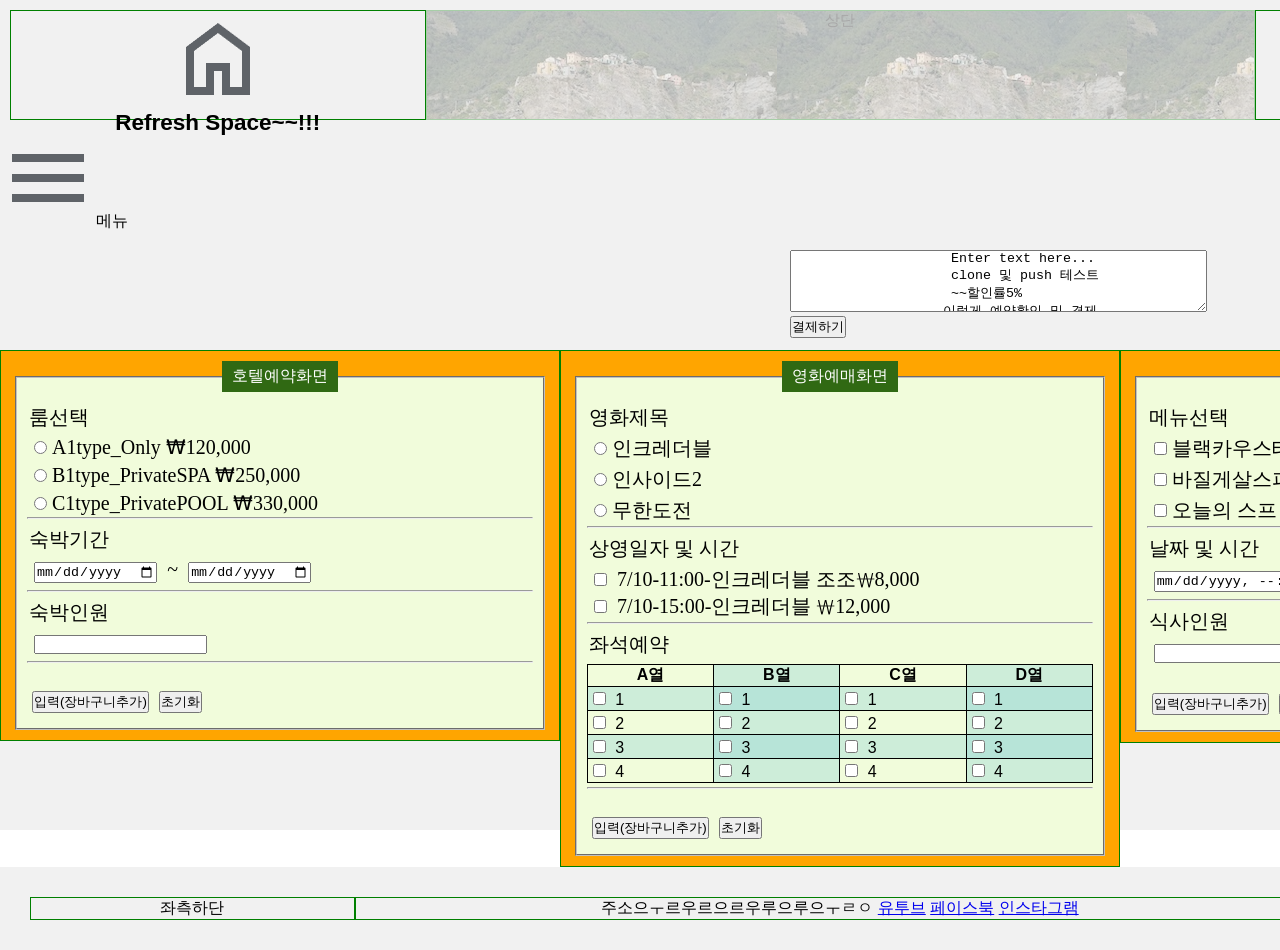
<file: index.html>
<!DOCTYPE html>
<html lang="en">

<head>
    <meta charset="UTF-8">
    <meta name="viewport" content="width=device-width, initial-scale=1.0">
    <title>종목별[호텔,영화,레스토랑] 예약사이트</title>
    <link rel="stylesheet" href="./css/index.css">
</head>

<body>
    <div class="wrap">
        <header>
            <div class="logo">

                <a onClick="window.location.reload()">
                    <img src="./images/home.png" alt="home"><br>
                    <h2>Refresh Space~~!!!</h2>
                </a>
            </div>
            <div class="top">상단</div>
            <div class="admin">
                <P class="login">로그인</P>
                <div class="loginfrm">
                    <form action="#">
                        <label for="fname">First name:</label><br>
                        <input type="text" id="fname" name="fname" value="John"><br>
                        <label for="lname">Last name:</label><br>
                        <input type="text" id="lname" name="lname" value="Doe"><br><br>
                        <input type="submit" value="Submit"><input type="reset">
                    </form>
                </div>
                로그인&nbsp회원가입&nbsp;장바구니&nbsp;관리자
            </div>
        </header>
        <nav><img src="./images/menu.png" alt="home">메뉴</nav>
        <div class="basket">
            <form action="#">
                <textarea rows="4" cols="50">
                    Enter text here...
                    clone 및 push 테스트
                    ~~할인률5%
                ...이렇게 예약확인 및 결제</textarea>
                <button type="submit">결제하기</button>
            </form>
        </div>
        <section class="row">
            <div class="column">
                <!-- <H1>호텔</H1> -->
                <form action="#">
                    <fieldset>
                        <legend>호텔예약화면</legend>
                        <p>룸선택</p>
                        <p><input type="radio" name="rometype" value="A1type"><label
                                for="A1type">A1type_Only&nbsp;&#8361;120,000</label></p>
                        <p><input type="radio" name="rometype" value="B1type"><label
                                for="B1type">B1type_PrivateSPA&nbsp;&#8361;250,000</label></p>
                        <p><input type="radio" name="rometype" value="C1type"><label
                                for="C1type">C1type_PrivatePOOL&nbsp;&#8361;330,000</label></p>
                        <hr>
                        <p>숙박기간</p>
                        <p><input type="date"> ~ <input type="date"></p>
                        <hr>
                        <p>숙박인원</p>
                        <p><input type="number"></p>
                        <hr>
                        <br><input type="submit" value="입력(장바구니추가)"><input type="reset" value="초기화">
                    </fieldset>
                </form>
            </div>
            <div class="column">
                <!-- <H1>영화</H1> -->
                <form action="#">
                    <fieldset>
                        <legend>영화예매화면</legend>
                        <p>영화제목</p>
                        <p><input type="radio" name="rometype" value="Incredibles"><label
                                for="Incredibles">인크레더블</label></p>
                        <p><input type="radio" name="rometype" value="InsideTwo"><label for="InsideTwo">인사이드2</label>
                        </p>
                        <p><input type="radio" name="rometype" value="무한도전"><label for="무한도전">무한도전</label></p>
                        <hr>
                        <p>상영일자 및 시간</p>
                        <p><input type="checkbox" name="datetime1" value="Incredibles">
                            <label for="Incredibles">7/10-11:00-인크레더블&nbsp;조조&#8361;8,000</label><br>
                            <input type="checkbox" name="datetime1" value="Incredibles">
                            <label for="Incredibles">7/10-15:00-인크레더블&nbsp;&#8361;12,000</label><br>
                        </p>
                        <hr>
                        <!-- <p>상영인원</p>
                        <p><input type="number"></p>
                        <hr> -->
                        <p>좌석예약</p>
                        <p>
                        <table style="width:100%">
                            <tr>
                                <th>A열</th>
                                <th>B열</th>
                                <th>C열</th>
                                <th>D열</th>
                            </tr>
                            <tr>
                                <td><input type="checkbox">&nbsp;1</td>
                                <td><input type="checkbox">&nbsp;1</td>
                                <td><input type="checkbox">&nbsp;1</td>
                                <td><input type="checkbox">&nbsp;1</td>
                            </tr>
                            <tr>
                                <td><input type="checkbox">&nbsp;2</td>
                                <td><input type="checkbox">&nbsp;2</td>
                                <td><input type="checkbox">&nbsp;2</td>
                                <td><input type="checkbox">&nbsp;2</td>
                            </tr>
                            <tr>
                                <td><input type="checkbox">&nbsp;3</td>
                                <td><input type="checkbox">&nbsp;3</td>
                                <td><input type="checkbox">&nbsp;3</td>
                                <td><input type="checkbox">&nbsp;3</td>
                            </tr>
                            <tr>
                                <td><input type="checkbox">&nbsp;4</td>
                                <td><input type="checkbox">&nbsp;4</td>
                                <td><input type="checkbox">&nbsp;4</td>
                                <td><input type="checkbox">&nbsp;4</td>
                            </tr>
                        </table>
                        </p>
                        <hr>
                        <br><input type="submit" value="입력(장바구니추가)"><input type="reset" value="초기화">
                    </fieldset>
                </form>
            </div>
            <div class="column">
                <!-- <H1>레스토랑</H1> -->
                <form action="#">
                    <fieldset>
                        <legend>레스토랑예약화면</legend>
                        <p>메뉴선택</p>
                        <p><input type="checkbox" name="menu1" value="m1"><label for="m1">블랙카우스테이크&nbsp;&#8361;45,000</label></p>
                        <p><input type="checkbox" name="menu2" value="m2"><label for="m2">바질게살스파케티&nbsp;&#8361;14,000</label></p>
                        <p><input type="checkbox" name="menu3" value="m3"><label for="m3">오늘의 스프&nbsp;&#8361;8,000</label></p>
                        <hr>
                        <p>날짜 및 시간</p>
                        <p><input type="datetime-local"></p>
                        <hr>
                        <p>식사인원</p>
                        <p><input type="number"></p>
                        <br><input type="submit" value="입력(장바구니추가)"><input type="reset" value="초기화">
                    </fieldset>
                </form>
            </div>
        </section>
        <footer>
            <div class="footerLeft">좌측하단</div>
            <div class="footerCenter">주소으ㅜ르우르으르우루으루으ㅜㄹㅇ
                <a href="#" target="_blank" title="youtobe">유투브</a>
                <a href="#" target="_blank" title="facebook">페이스북</a>
                <a href="#" target="_blank" title="instagram">인스타그램</a>
            </div>
            <div class="footerRight">우측 패밀리사이트</div>


        </footer>
    </div>
</body>

</html>
</file>
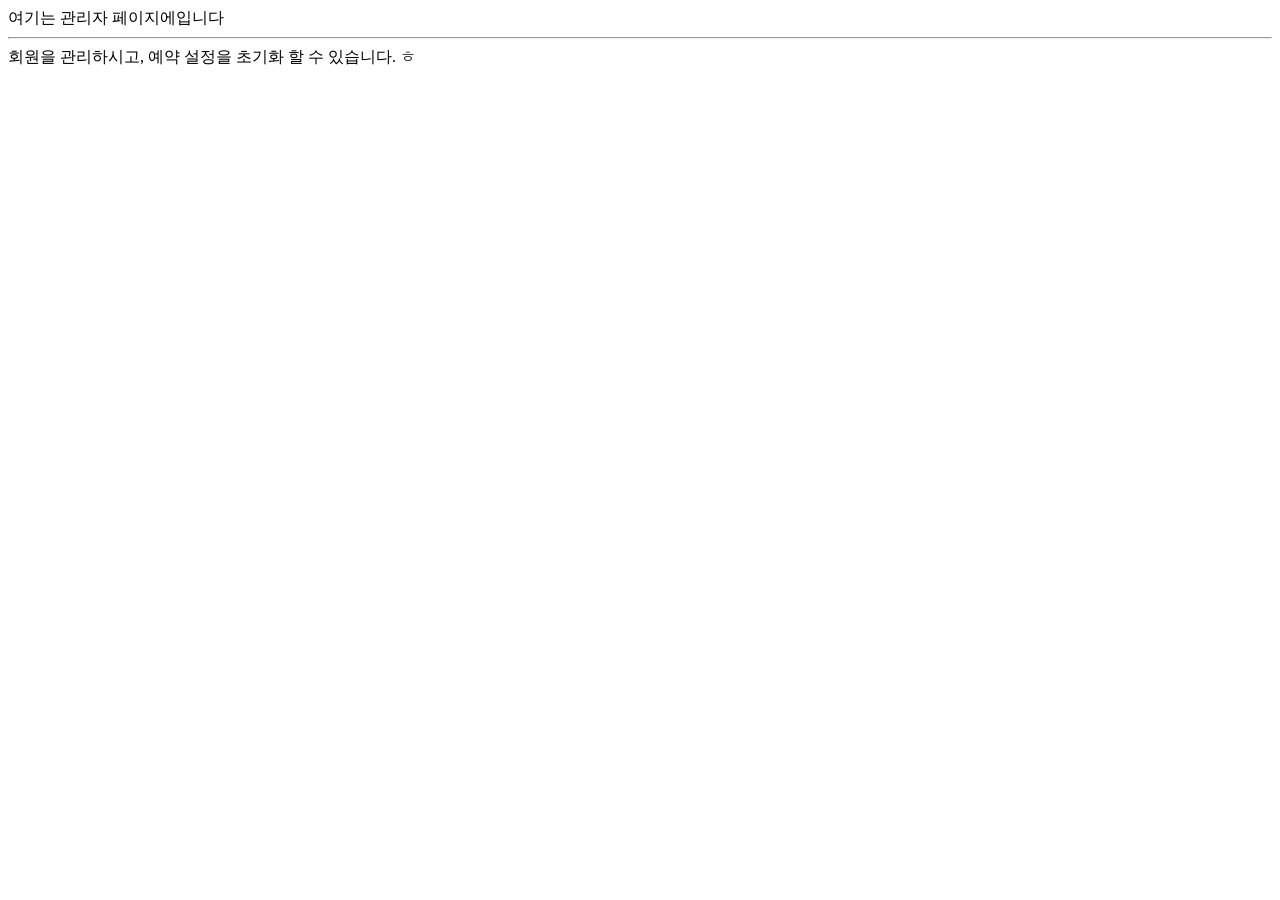
<file: admin00.html>
<!DOCTYPE html>
<html lang="en">
<head>
    <meta charset="UTF-8">
    <meta name="viewport" content="width=device-width, initial-scale=1.0">
    <title>관리자 페이지에 오셨습니다.</title>
</head>
<body>
    <div id="wrap_admin">
        여기는 관리자 페이지에입니다
        <hr>
        회원을 관리하시고, 예약 설정을 초기화 할 수 있습니다. ㅎ
    </div>
</body>
</html>
</file>
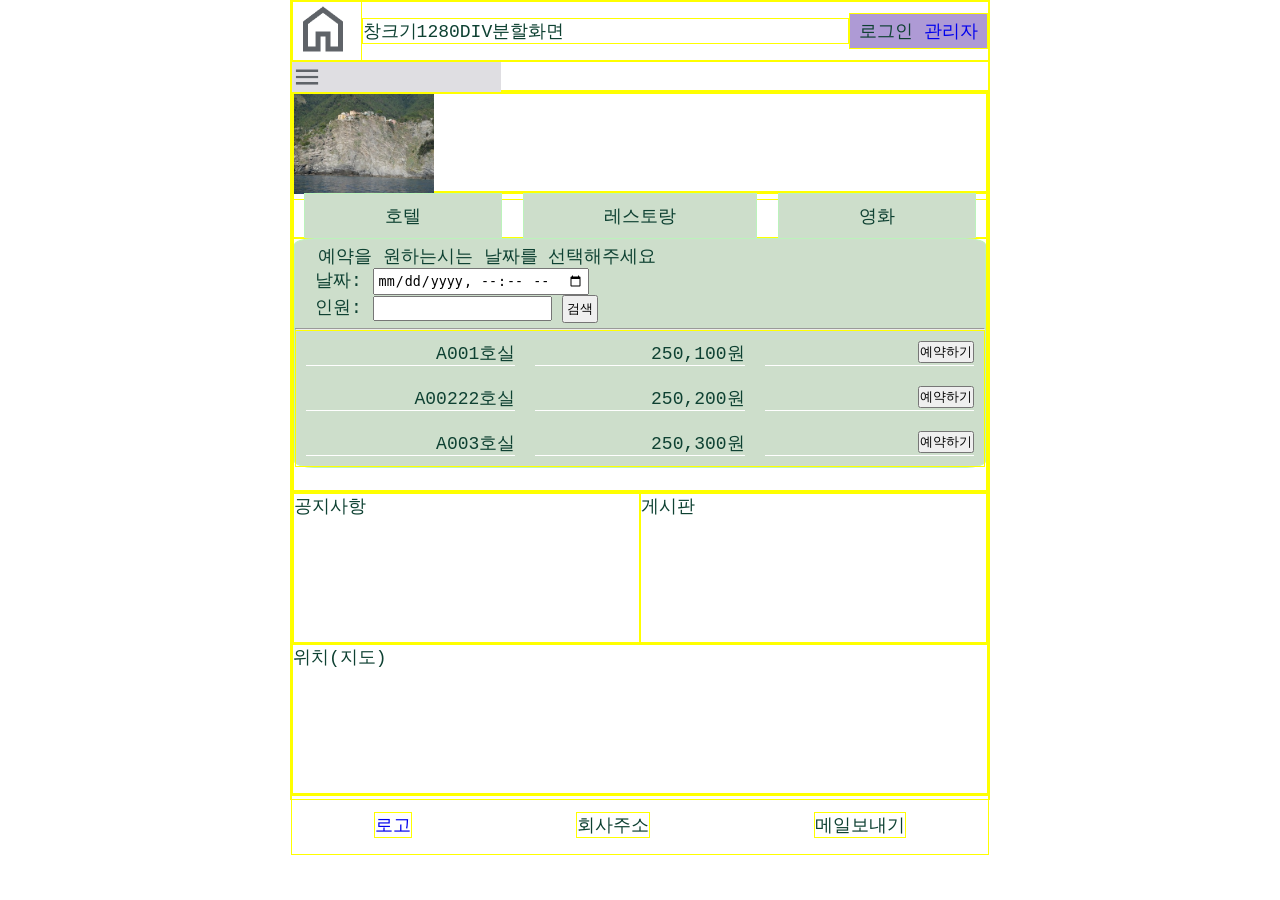
<file: index00.html>
<!DOCTYPE html>
<html lang="en">

<head>
    <meta charset="UTF-8">
    <meta name="viewport" content="width=device-width, initial-scale=1.0">
    <title>리조트 예약사이트</title>
    <link rel="stylesheet" href="./css/index00.css">
</head>

<body>
    <div class="wrap">
        <div class="header">
            <div class="logo"><a href="#"><img src="./images/home.png" alt="로고"></a> </div>
            <div id="myDimension" class="myDimension">창넓이</div>
            <div class="top">
                <a id="login" class="login">로그인</a>
                <a href="./admin00.html" target="_blank" id="admin" class="admin">관리자</a>
            </div>
        </div>
        <div id="nav" class="nav">
            <ul id="mainMenu" class="mainMenu">
                <li id="btnDrop">
                    <img src="./images/menu.png" alt="메뉴">
                </li>
                <li>
                    <ul id="subMenu">
                        <div id="result"></div>
                        <li><a href="#">리조트 둘러보기</a></li>
                        <li><a href="#">예약</a></li>
                        <li><a href="#">게시판</a></li>
                    </ul>
                </li>
            </ul>
        </div>
        <div class="section">
            <div class="sec01">
                <div class="view">
                    <img src="./images/bg.jpg" alt="배경이미지">
                </div>
            </div>
            <div class="sec02">
                <!-- 예약 화면페이지 -->
                <div id="title" class="title">
                    <div id="reserv_tit1" class="reserv_tit1">호텔</div>
                    <div id="reserv_tit2" class="reserv_tit2">레스토랑</div>
                    <div id="reserv_tit3" class="reserv_tit3">영화</div>
                </div>
                <div class="box">
                    <div id="reserv_box1" class="reserv_box1">
                        <form action="#" class="frm">
                            <label>예약을 원하는시는 날짜를 선택해주세요</label><br>
                            날짜: <input type="datetime-local"><br>
                            인원: <input type="number">
                            <button>검색</button>
                        </form>
                        <hr>
                        <div>
                            <ul>
                                <li>
                                    <ul>
                                        <li>A001호실</li>
                                        <li>250,100원</li>
                                        <li><button>예약하기</button></li>
                                    </ul>
                                </li>
                                <li>
                                    <ul>
                                        <li>A00222호실</li>
                                        <li>250,200원</li>
                                        <li><button>예약하기</button></li>
                                    </ul>
                                </li>
                                <li>
                                    <ul>
                                        <li>A003호실</li>
                                        <li>250,300원</li>
                                        <li><button>예약하기</button></li>
                                    </ul>
                                </li>
                            </ul>
                        </div>
                    </div>
                    <div id="reserv_box2" class="reserv_box2">
                        <form action="#" class="frm">
                            <label>예약을 원하는시는 날짜를 선택해주세요</label><br>
                            날짜: <input type="datetime-local"><br>
                            인원: <input type="number">
                            <button>검색</button>
                        </form>
                        <hr>
                        <div>
                            <ul>
                                <li>
                                    <ul>
                                        <li>A001호실</li>
                                        <li>250,100원</li>
                                        <li><button>예약하기</button></li>
                                    </ul>
                                </li>
                                <li>
                                    <ul>
                                        <li>A00222호실</li>
                                        <li>250,200원</li>
                                        <li><button>예약하기</button></li>
                                    </ul>
                                </li>
                                <li>
                                    <ul>
                                        <li>A003호실</li>
                                        <li>250,300원</li>
                                        <li><button>예약하기</button></li>
                                    </ul>
                                </li>
                            </ul>
                        </div>
                    </div>
                    <div id="reserv_box3" class="reserv_box3">
                        <form action="#" class="frm">
                            <label>예약을 원하는시는 날짜를 선택해주세요</label><br>
                            날짜: <input type="datetime-local"><br>
                            인원: <input type="number">
                            <button>검색</button>
                        </form>
                        <hr>
                        <div>
                            <ul>
                                <li>
                                    <ul>
                                        <li>A001호실</li>
                                        <li>250,100원</li>
                                        <li><button>예약하기</button></li>
                                    </ul>
                                </li>
                                <li>
                                    <ul>
                                        <li>A00222호실</li>
                                        <li>250,200원</li>
                                        <li><button>예약하기</button></li>
                                    </ul>
                                </li>
                                <li>
                                    <ul>
                                        <li>A003호실</li>
                                        <li>250,300원</li>
                                        <li><button>예약하기</button></li>
                                    </ul>
                                </li>
                            </ul>
                        </div>
                    </div>
                </div>
            </div>
            <div class="split">
                <div class="sec03">공지사항</div>
                <div class="sec04">게시판 </div>
            </div>
            <div class="sec05">위치(지도)</div>
        </div>
        <div class="footer">
            <div class="f_logo"><a href="#">로고</a> </div>
            <div class="f_logo">회사주소</div>
            <div class="f_logo">메일보내기</div>
        </div>
    </div>

    <script src="./js/jquery-3.7.1.min.js"></script>
    <script src="./js/media_query.js"></script>
    <script src="./js/index00.js"></script>
</body>

</html>
</file>
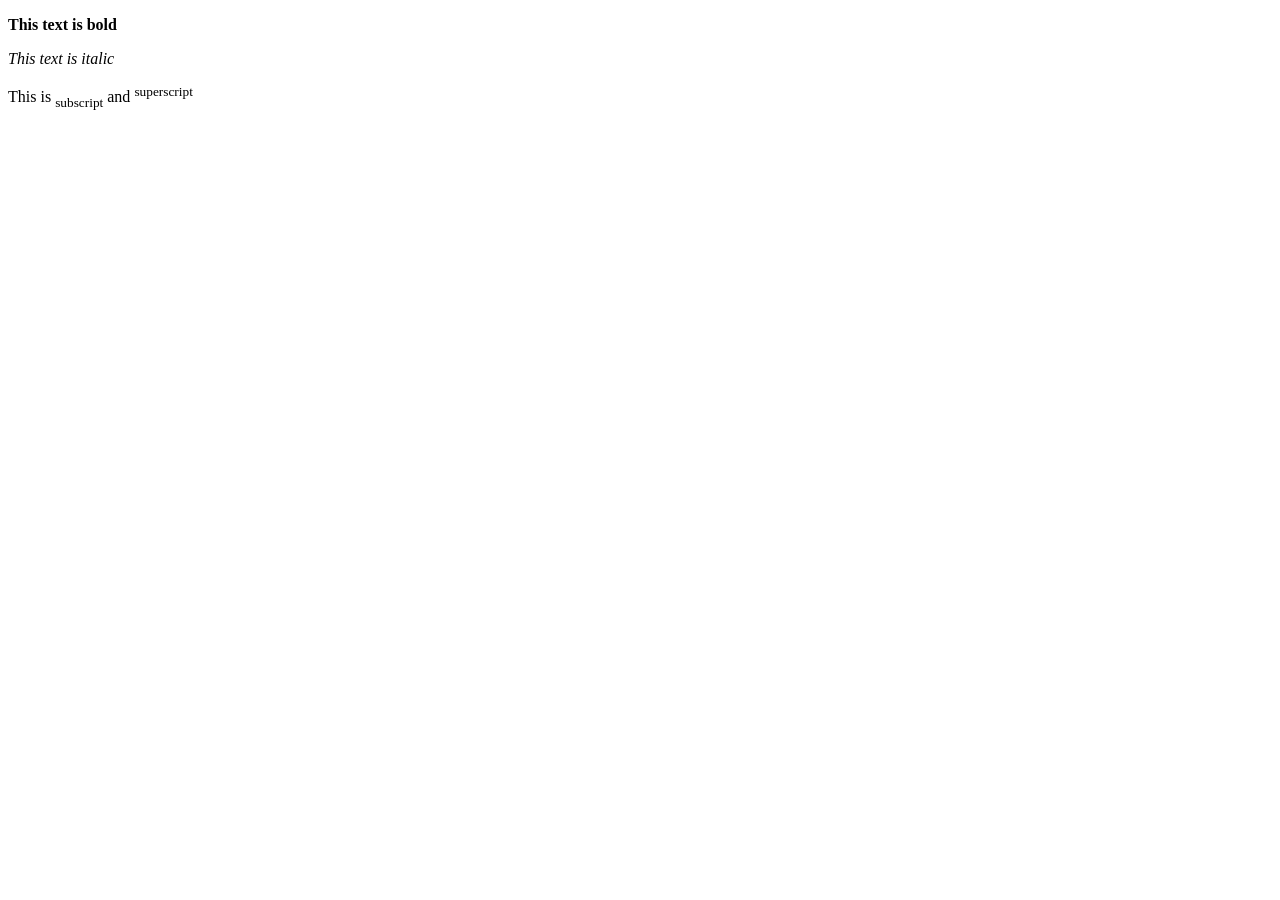
<file: ex0702/04_1_inline.html>
<!DOCTYPE html>
<html lang="ko">

<head>
    <meta charset="UTF-8">
    <meta name="viewport" content="width=device-width, initial-scale=1.0">
    <title>인라인요소</title>
</head>

<body>
    <!-- 주석: 설명... 한글... 해석을 안함. -->
    <!-- 두껍게 -->
    <p><b>This text is bold</b></p>
    <!-- 기울임 -->
    <p><i>This text is italic</i></p>
    <!-- 아랫첨자, 윗첨자 -->
    <p>This is <sub>subscript</sub> 
        and <sup>superscript</sup></p>
</body>

</html>
</file>
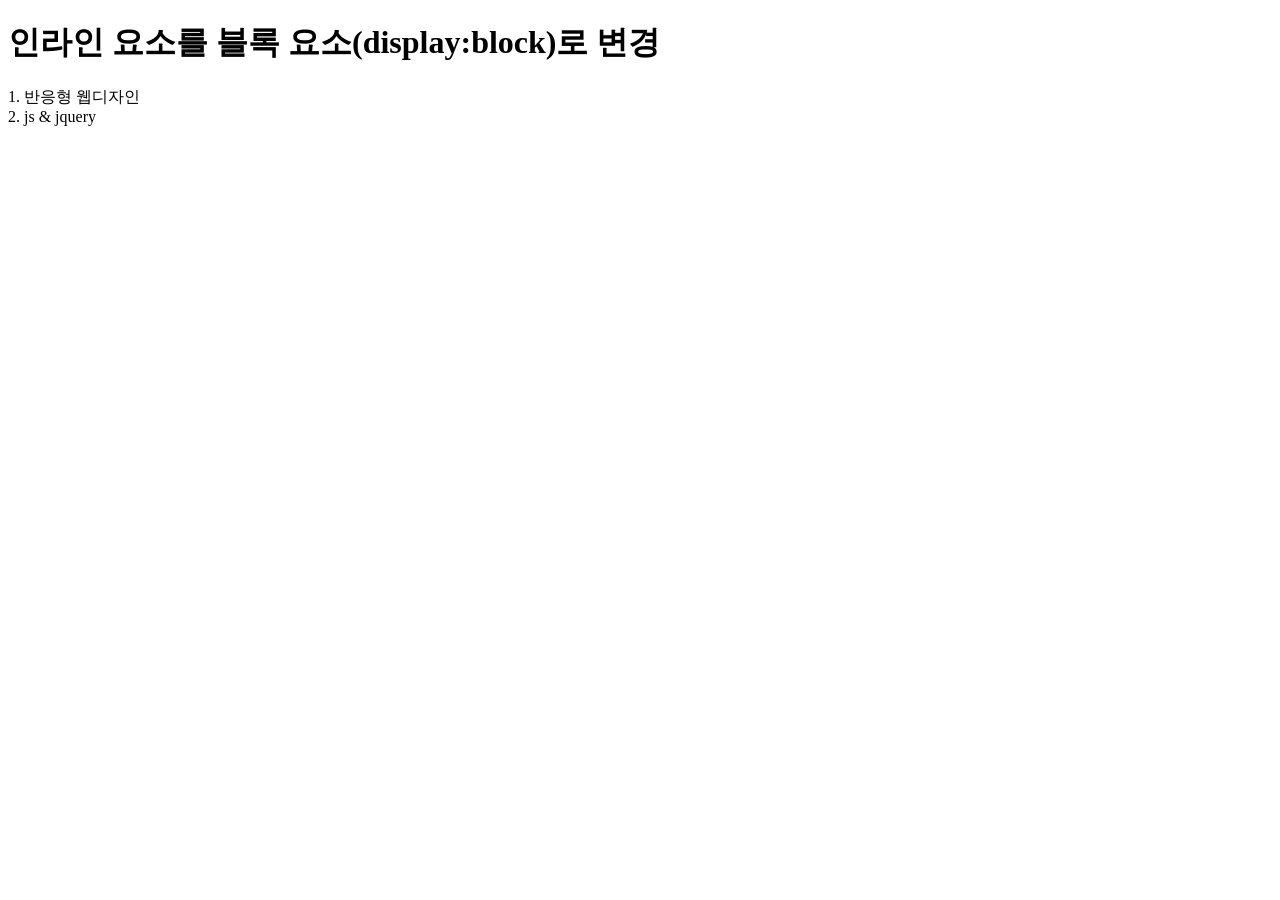
<file: ex0702/ex04_1_5.html>
<!DOCTYPE html>
<html lang="en">

<head>
    <meta charset="UTF-8">
    <meta name="viewport" content="width=device-width, initial-scale=1.0">
    <title>Document</title>
    <style>
        span {display: block;}
    </style>
</head>

<body>
    <h1>인라인 요소를 블록 요소(display:block)로 변경</h1>
    <span>1. 반응형 웹디자인</span>
    <span>2. js & jquery </span>
</body>

</html>
</file>
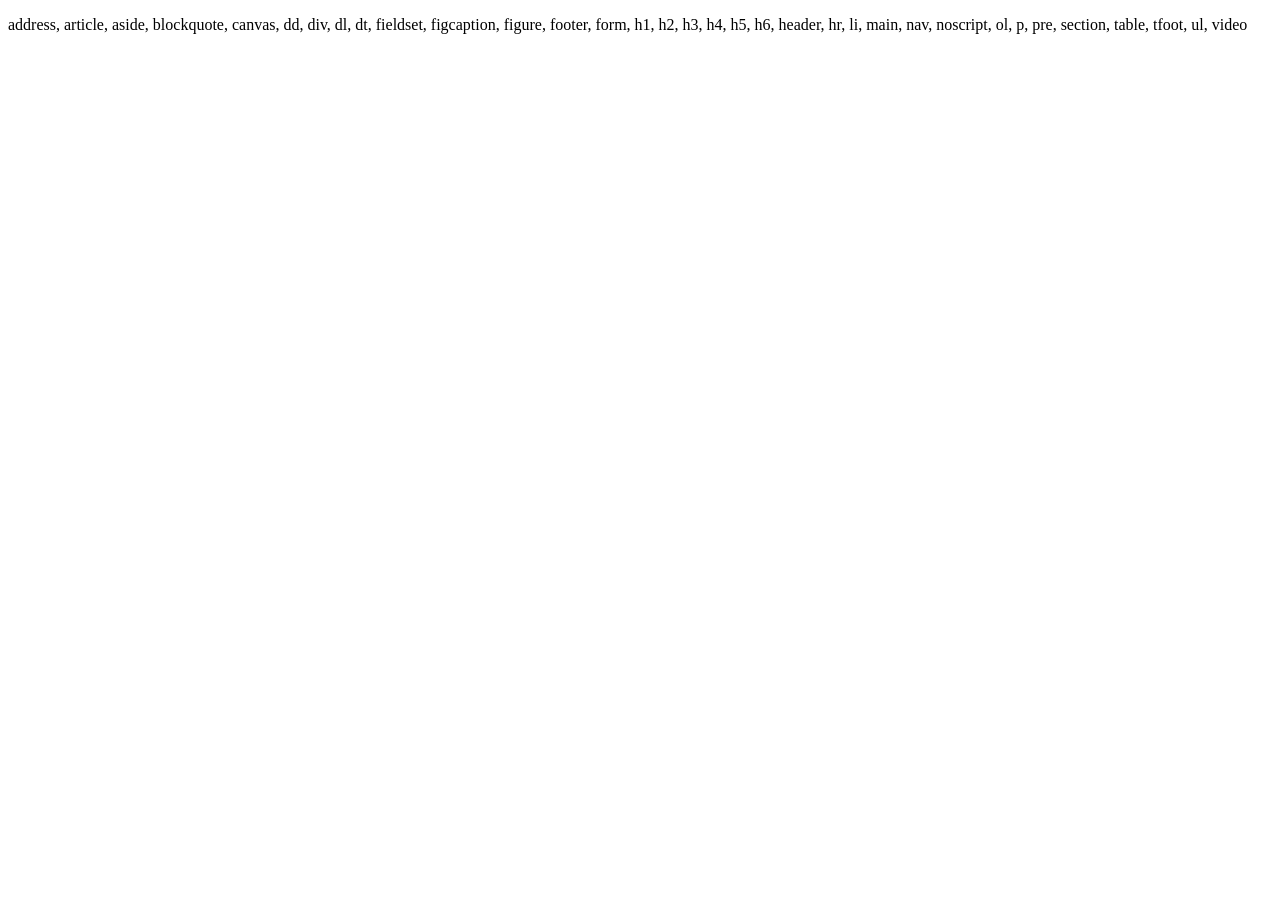
<file: ex0702/ex04_1_block.html>
<!DOCTYPE html>
<html lang="en">
<head>
    <meta charset="UTF-8">
    <meta name="viewport" content="width=device-width, initial-scale=1.0">
    <title>블록요소</title>
</head>
<body>
    <p>
      address, article, aside, blockquote, canvas, dd, div, dl, dt, fieldset, figcaption, figure,
      footer, form, h1, h2, h3, h4, h5, h6, header, hr, li, main, nav, noscript, ol, p, pre, section,
      table, tfoot, ul, video
    </p>
</body>
</html>
</file>
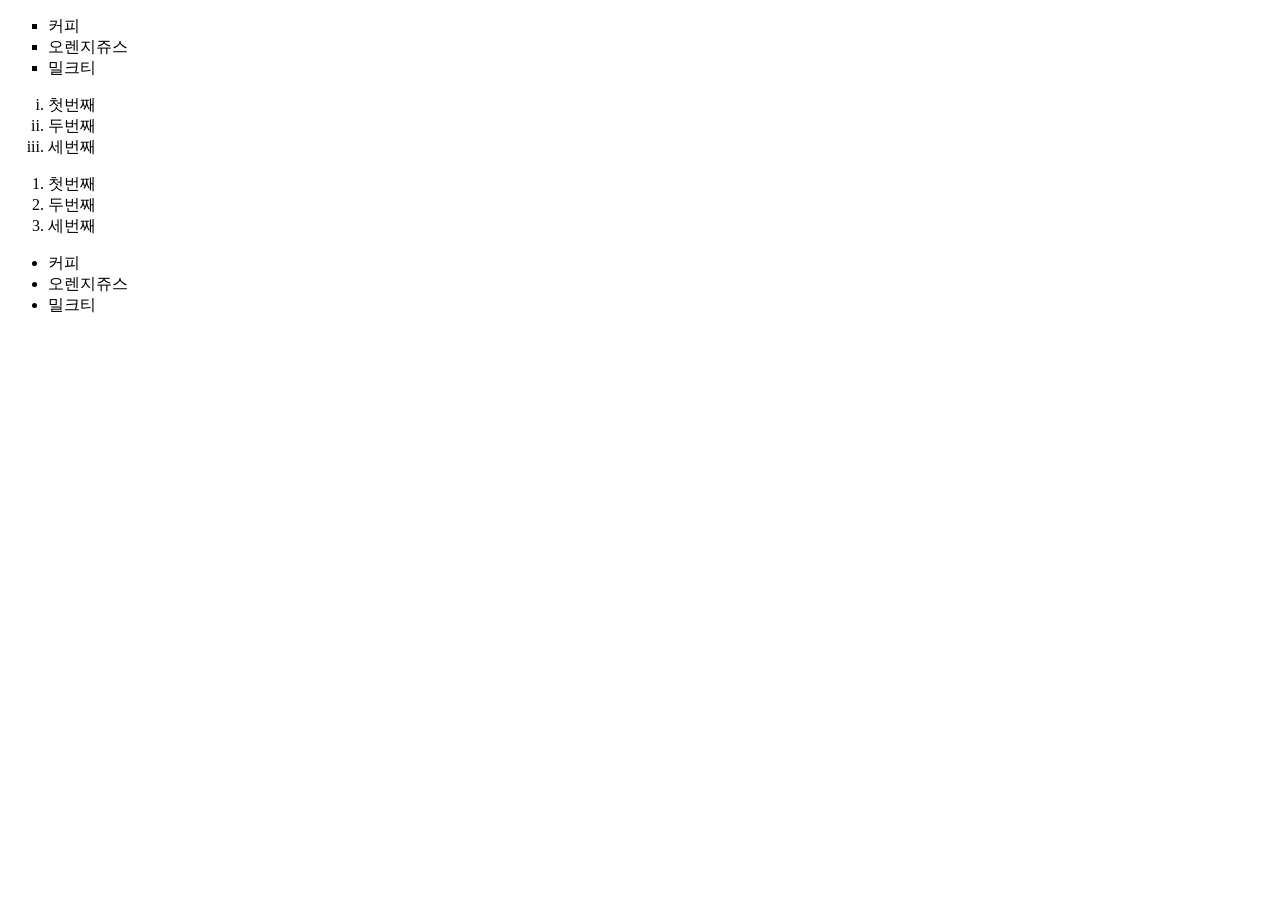
<file: ex0702/list.html>
<!DOCTYPE html>
<html lang="en">

<head>
    <meta charset="UTF-8">
    <meta name="viewport" content="width=device-width, initial-scale=1.0">
    <title>Document</title>
</head>

<body>
    <!-- 네모기호 -->
     <ul style="list-style-type:square;">
        <li>커피</li>
        <li>오렌지쥬스</li>
        <li>밀크티</li>
     </ul>
     <!-- type 기호 -->
     <ol type="i">
        <li>첫번째</li>
        <li>두번째</li>
        <li>세번째</li>
    </ol>
    <ol>
        <li>첫번째</li>
        <li>두번째</li>
        <li>세번째</li>
    </ol>
    <ul>
        <li>커피</li>
        <li>오렌지쥬스</li>
        <li>밀크티</li>
    </ul>
</body>

</html>
</file>
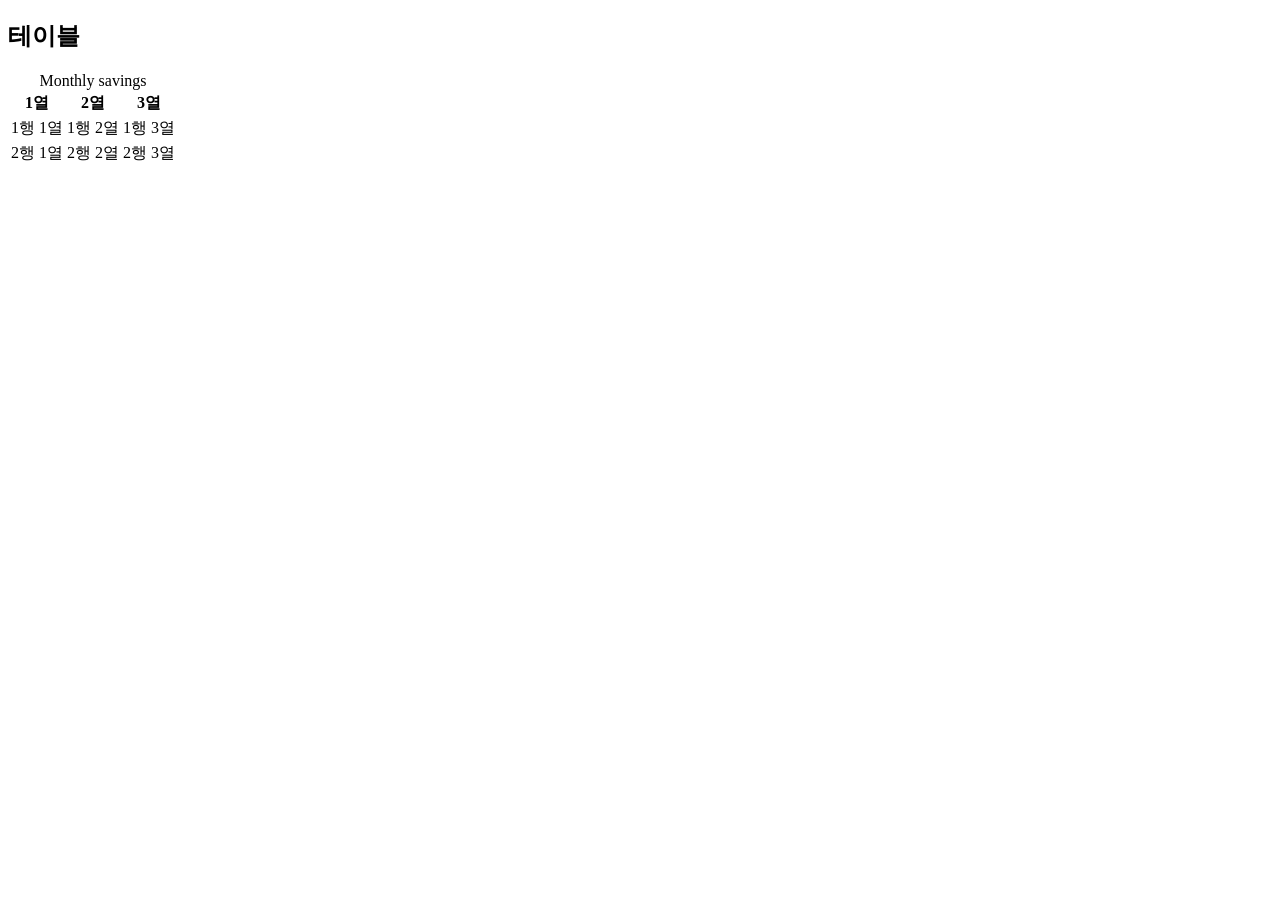
<file: ex0702/table.html>
<!DOCTYPE html>
<html lang="en">

<head>
    <meta charset="UTF-8">
    <meta name="viewport" content="width=device-width, initial-scale=1.0">
    <title>테이블</title>
</head>

<body>
    <h2>테이블</h2>
    <table>
        <caption>Monthly savings</caption>
        <tr>
            <th>1열</th>
            <th>2열</th>
            <th>3열</th>
          </tr>
        <tr>
            <td>1행 1열</td>
            <td>1행 2열</td>
            <td>1행 3열</td>
        </tr>
        <tr>
            <td>2행 1열</td>
            <td>2행 2열</td>
            <td>2행 3열</td>
        </tr>
    </table>

</body>

</html>
</file>
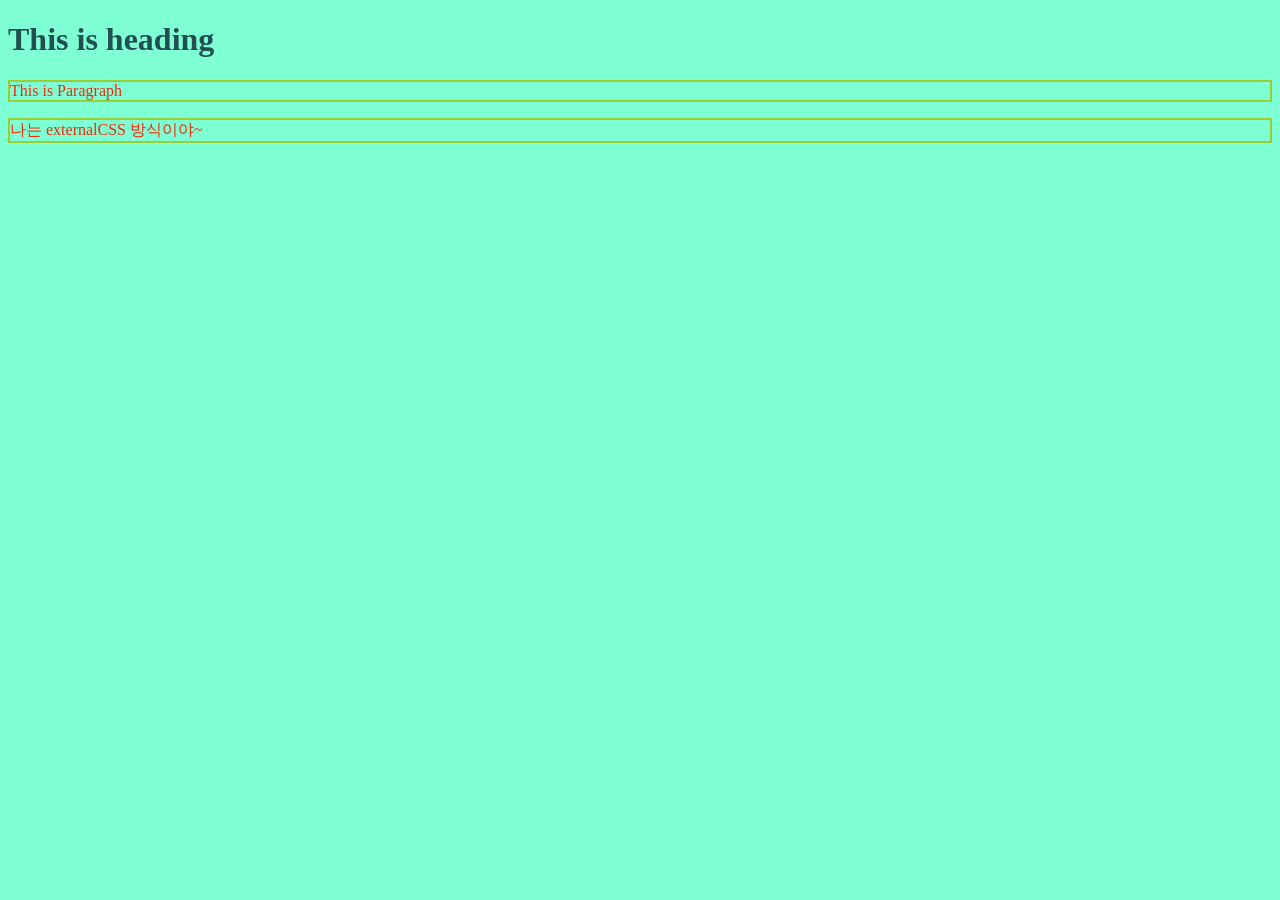
<file: ex0703/externalCSS.html>
<!DOCTYPE html>
<html lang="en">
<head>
    <meta charset="UTF-8">
    <meta name="viewport" content="width=device-width, initial-scale=1.0">
    <title>Document</title>
    <link rel="stylesheet" href="./css/style.css">
</head>
<body>
    <h1>This is heading</h1>

    <p>This is Paragraph</p>

    <p>나는 externalCSS 방식이야~</p>
</body>
</html>
</file>
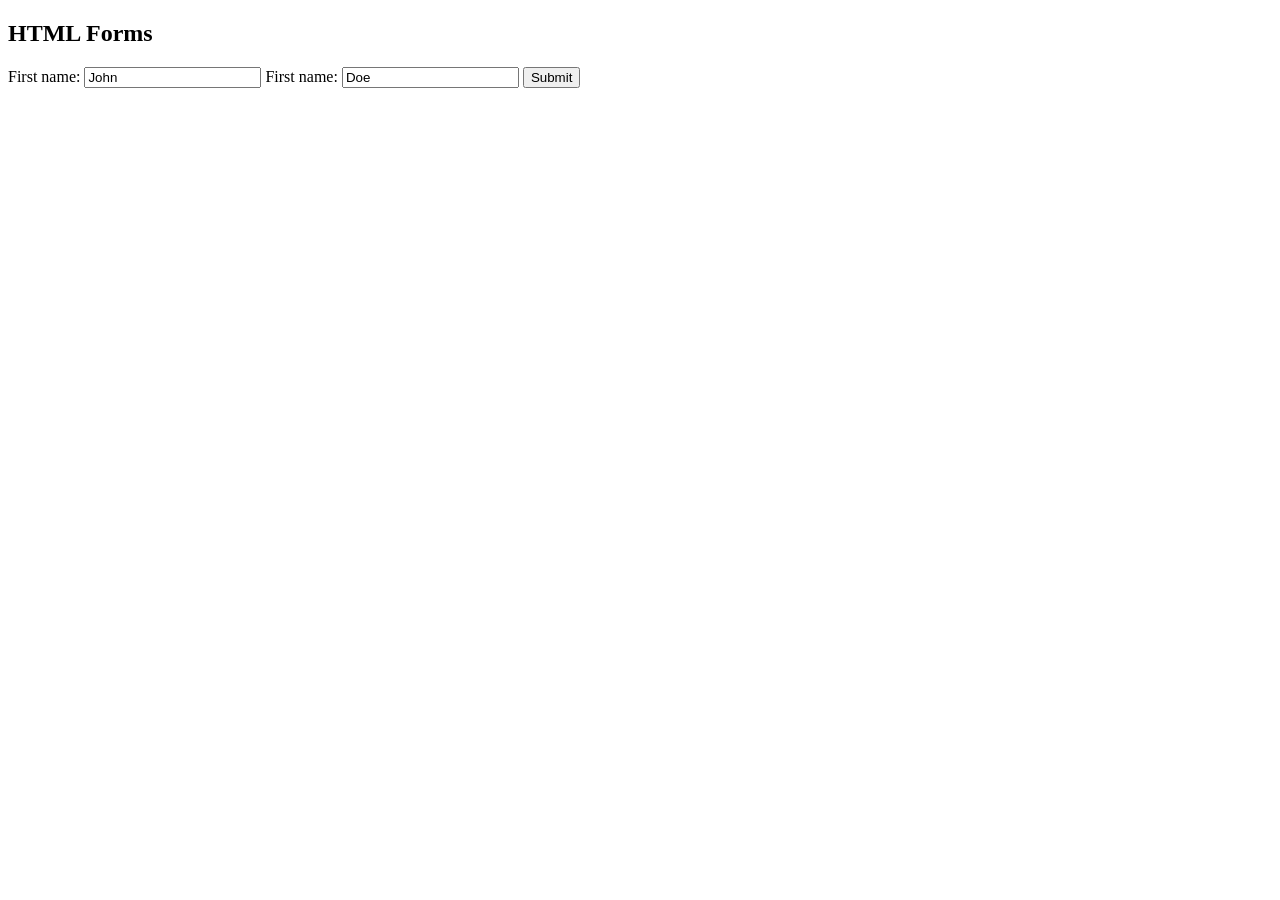
<file: ex0703/form.html>
<!DOCTYPE html>
<html lang="en">
<head>
    <meta charset="UTF-8">
    <meta name="viewport" content="width=device-width, initial-scale=1.0">
    <title>Document</title>
</head>
<body>
    <h2>HTML Forms</h2>

    <form>
        <label for="fname">First name:</label>
        <input type="text" name="fname" value="John">
        <label for="fname">First name:</label>
        <input type="text" name="lname" value="Doe">

        <input type="submit" name="입력버튼" >

    </form>
</body>
</html>
</file>
<file: css/index.css>
* {
    /* 가운데정렬 */
    margin: 0 auto;
    padding: 0;
    /* 요소의크기를 box크기로 정하는것 */
    box-sizing: border-box;
}

body {
    font-family: Arial, Helvetica, sans-serif;
}

.wrap {

    width: 1680px;
    height: 830px;
    background-color: rgb(241, 241, 241);
}

/*===== 헤더 =====*/
header {
    width: 100%;
    height: 130px;

    background-color: #f1f1f1;
    padding: 10px;
    text-align: center;
    font-size: 15px;
    display: flex;

}

header>div {
    border: 1px solid green;
}

header>div.logo {
    /* width: 20%; */
    flex: 1;
    cursor: pointer;


}

header>div.top {
    /* width: 60%; */
    flex: 2;
    background-image: url(../images/bg.jpg);
    opacity: .3;
}

header>div.admin {
    /* width: 20%; */
    flex: 1;
}

/* .loginfrm{
    visibility: hidden;
} */
/* .login:hover{

} */

/*===== 메인메뉴 =====*/
nav {
    position: sticky;
    top: 0;
    left: 0;
    /* top: 150px; */
    height: 120px;
}

/*===== 본문 =====*/
h1 {
    color: white;
    text-align: center;
}

p {
    font-family: verdana;
    font-size: 20px;
}

.basket {

    width: 100px;
    height: 100px;
}

section {
    width: 100%;
    top: 350px;
    height: 500px;


}

/* section.row {
    display: block;
} */


.column {
    float: none;
    /* display: block; */
    width: auto;

    

    /* display: inline-block; */
    /* -webkit-flex: 1;
    -ms-flex: 1;
    flex: 1; */
    padding: 10px;
    /* height: 1500px; */

    /* Should be removed. Only for demonstration */
    border: 1px solid green;
}

fieldset {
    width: 530px;
    padding: 10px;
    background-color: #f1fcdb;
}

legend {
    background-color: rgb(48, 105, 19);
    color: white;
    padding: 5px 10px;
}

fieldset>p {
    padding: 2px;
}

input {
    margin: 5px;
}

table,
th,
td {
    border: 1px solid black;
    border-collapse: collapse;
}

tr:nth-child(even) {
    background-color: rgba(150, 212, 212, 0.4);
}

th:nth-child(even),
td:nth-child(even) {
    background-color: rgba(150, 212, 212, 0.4);
}

hr {
    margin-bottom: 5px;
}

/*===== 푸터 =====*/
footer {
    clear: both;

    background-color: #f1f1f1;
    padding: 30px;
    text-align: center;
    display: flex;
}

footer>div {
    border: 1px solid green;
}

footer>div.footerLeft {
    flex: 1;
}

footer>div.footerCenter {
    flex: 3;
}

footer>div.footerRight {
    flex: 1;
}

@media screen and (min-width:480px) {
    .column  {
        float: left;
        width: 33.33%;
        background-color: orange;
    }
}
</file>
<file: css/index00.css>
* {
    margin: 0;
    padding: 0;
    box-sizing: border-box;
}

a {
    text-decoration: none;
}

ul>li {
    list-style: none;
}


.wrap {
    width: 700px;
    height: 800px;
    margin: 0 auto;
    /* background-color: aqua; */
    background-color: white;
    color: rgb(14, 65, 50);

    font-family: 'Courier New', Courier, monospace;
    font-size: 18px;
}

div {
    border: 1px solid yellow;
}

/*----- 헤더 -----*/
.header {
    width: 100%;
    height: 60px;
    display: flex;
    align-items: center;
    justify-content: center
}

.header .logo {
    width: 10%;
}

.header>.logo img {
    width: 60px;
    height: 60px;
}

.header .top {

    width: 20%;
    margin: auto;
    /* margin-right: 5PX; */
    padding: 5px;
    background-color: rgb(174, 154, 213);
    text-align: center;

}

.header .myDimension {
    width: 70%;
}

.top a {
    display: contents;
}

.login:hover,
.login:focus,
.admin:hover,
.admin:focus {

    color: white;
    cursor: pointer;
}

/*----- nav메뉴 -----*/
.nav {
    width: 100%;
    height: 30px;
}

.nav .mainMenu {
    position: relative;
    width: 100%;

    background-color: rgb(210, 208, 213);
    color: white;
    font-weight: bold;
}

.nav #btnDrop {
    position: absolute;
    top: 0;
    left: 0;
    width: 30%;
    height: 30px;
    background-color: rgb(223, 222, 226);
    cursor: pointer;
    z-index: 800;
}

.nav #btnDrop img {

    width: 30px;
    height: 30px;


}

.nav #subMenu {
    position: absolute;
    top: 30px;

    /* padding-top: 10px; */

    width: 100%;
    height: 100px;

    background-color: rgb(223, 222, 226);

    display: none;

}

.nav #subMenu li>a {
    display: block;
    left: 30px;
    line-height: 30px;

    height: 30px;

    color: rgb(92, 92, 107);
}

.nav #subMenu li>a:hover,
li>a:focus {
    background-color: white;
    font-weight: 600;
}



/*----- 리조트 둘러보기 -----*/
.sec01 {
    width: 100%;
    height: 100px;


}

.sec01 .view {
    margin: 0 auto;


}

.sec01 .view>img {
    /* width: inherit; */
    height: 100px;

}

/*----- 예약화면 -----*/
.sec02 {
    width: 100%;
    height: 300px;
}

.sec02 .title {
    height: 15%;
    display: flex;
    align-items: center;
    justify-content: space-around;
}

.sec02>.title .reserv_tit1,
.reserv_tit2,
.reserv_tit3 {
    padding: 10px 80px;
    border-top: 1px solid rgb(187, 243, 187);
    border-right: 1px solid rgb(187, 243, 187);
    border-left: 1px solid rgb(187, 243, 187);
    border-bottom: 0;

    background-color: rgb(205, 222, 203);
}

.sec02 .box {
    height: 85%;
}

.sec02 .box .frm {
    /* border: 1px solid red; */
    /* padding: 10px; */
    padding: 5px 20px;
}

.sec02 .box .frm>* {
    /* background-color: green; */
    /* margin: 2px 10px 2px 10px; */
    padding: 3px;
}

.sec02 .box>.reserv_box1 {
    border: 1px solid rgb(187, 243, 187);
    border-radius: 3%;
    background-color: rgb(205, 222, 203);

    margin-top: -1px;
}
.sec02 .box>.reserv_box2 {
    border: 1px solid rgb(187, 243, 187);
    border-radius: 3%;
    background-color: rgb(205, 222, 203);

    margin-top: -1px;
}
.sec02 .box>.reserv_box2 {
    border: 1px solid rgb(187, 243, 187);
    border-radius: 3%;
    background-color: rgb(205, 222, 203);

    margin-top: -1px;
}

.box ul>li>ul {
    display: flex;
}

.box ul>li>ul>li {
    width: 33.33%;
    text-align: end;
    margin: 10px;
    border-bottom: 1px solid white;
}

.sec02 .box>.reserv_box2,
.reserv_box3 {
    display: none;
}

/* .split{
    display: flex;
    align-items: center;
} */
/*----- 공지사항 -----*/
.sec03 {
    margin: 0 auto;
    width: 50%;
    height: 150px;
}

/*----- 게시판  -----*/
.sec04 {
    margin: 0 auto;
    width: 50%;
    height: 150px;
}

/*----- 위치(지도) -----*/
.sec05 {
    margin: 0 auto;
    width: 100%;
    height: 150px;
}

/*----- footer -----*/
.footer {
    width: 100%;
    height: 60px;
    display: flex;
    align-items: center;
    justify-content: space-around;
}
</file>
<file: ex0703/css/style.css>
body {
    background-color: aquamarine;
}

/******************************
 주석: 실행되지 않는부분
    여기에 설명이나,
    전달사항을 적어요~
*******************************/
h1 {
    color: rgb(33, 78, 79);
}

p {
    border: 2px solid yellowgreen;
    color: rgb(249, 39, 7);
}
</file>
